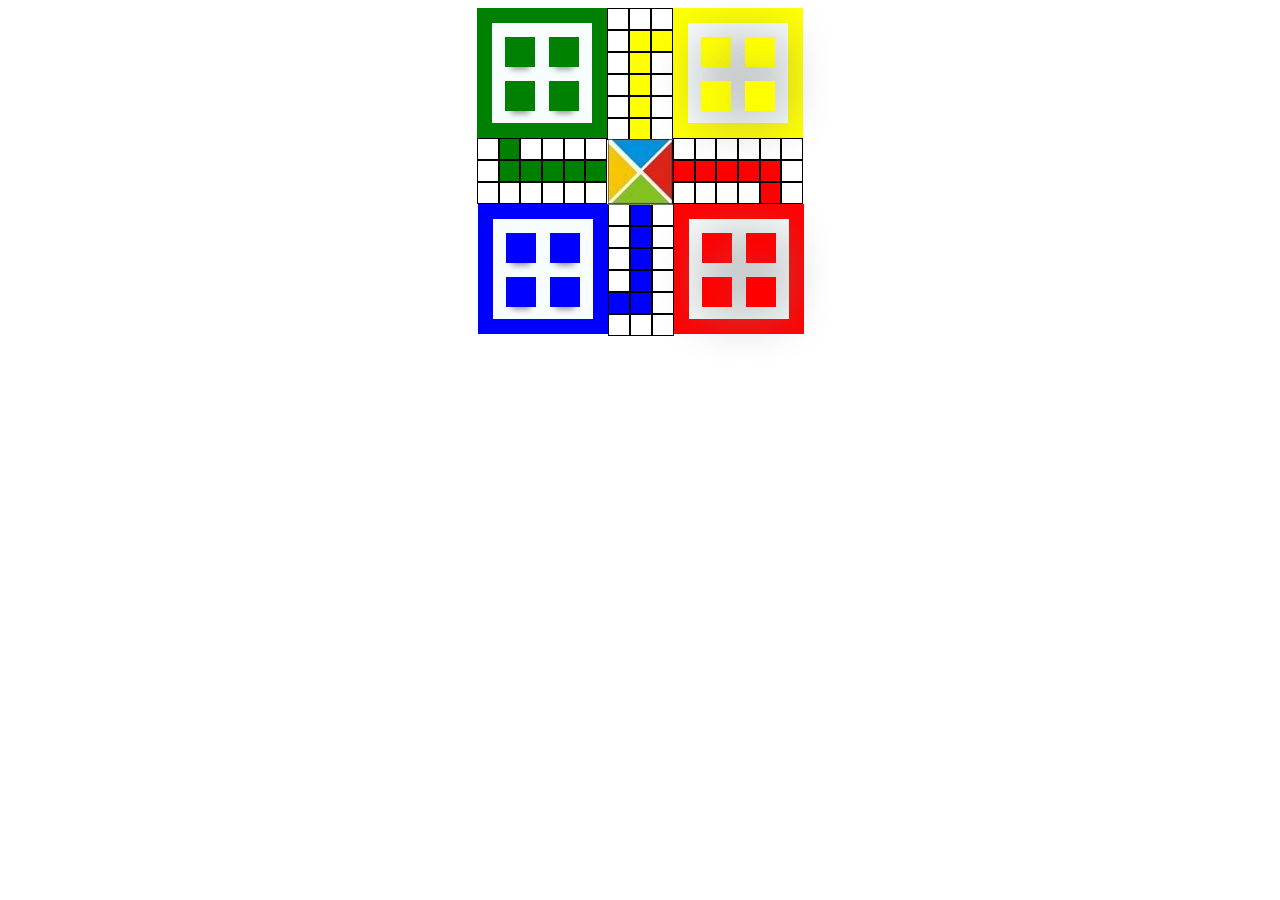
<file: index.html>
<!DOCTYPE html>
<html lang="en">
<head>
    <meta charset="UTF-8">
    <meta name="viewport" content="width=!, initial-scale=1.0">
    <title>Document</title>
    <link rel="stylesheet" href="style.css">
</head>
<body>
    <div class="parent">
        <div class="Main1">
            <div class="green">
                <div class="white">
                    <div class="box1">
                        <div class="boxgreen"></div>
                    <div class="boxgreen"></div>
                    </div>
                    <div class="box2">
                        <div class="boxgreen"></div>
                        <div class="boxgreen"></div>
                    </div>
                </div>
                <div class="ta">
                    <div class="sa"></div>
                    <div class="sa ca"></div>
                    <div class="sa"></div>
                    <div class="sa"></div>
                    <div class="sa"></div>
                    <div class="sa"></div>
                    </div>
                    <div class="tb">
                    <div class="sa"></div>
                    <div class="sa ca"></div>
                    <div class="sa ca"></div>
                    <div class="sa ca"></div>
                    <div class="sa ca"></div>
                    <div class="sa ca"></div>
                    </div>
                    <div class="tc">
                    <div class="sa"></div>
                    <div class="sa"></div>
                    <div class="sa"></div>
                    <div class="sa"></div>
                    <div class="sa"></div>
                    <div class="sa"></div>
                    </div>
            </div>
          
            <div class="boxes1">
                <div class="daba"></div>
                <div class="daba"></div>
                <div class="daba"></div>
                <div class="daba"></div>
                <div class="daba"></div>
                <div class="daba"></div>
            </div>
            <div class="boxes2">
                <div class="daba2"></div>
                <div class="daba2 ad"></div>
                <div class="daba2 ad"></div>
                <div class="daba2 ad"></div>
                <div class="daba2 ad"></div>
                <div class="daba2 ad"></div>
            </div>
            <div class="boxes3">
                <div class="daba3"></div>
                <div class="daba3 ad"></div>
                <div class="daba3"></div>
                <div class="daba3"></div>
                <div class="daba3"></div>
                <div class="daba3"></div>
            </div>
        
            <div class="yellow">
                <div class="white">
                    <div class="box1">
                        <div class="boxyellow"></div>
                    <div class="boxyellow"></div>
                    </div>
                    
                    <div class="box2">
                        <div class="boxyellow"></div>
                        <div class="boxyellow"></div>
                </div>
            </div>
<div class="ta">
<div class="sa"></div>
<div class="sa"></div>
<div class="sa"></div>
<div class="sa"></div>
<div class="sa"></div>
<div class="sa"></div>
</div>
<div class="tb">
<div class="sa ba"></div>
<div class="sa ba"></div>
<div class="sa ba"></div>
<div class="sa ba"></div>
<div class="sa ba"></div>
<div class="sa"></div>
</div>
<div class="tc">
<div class="sa"></div>
<div class="sa"></div>
<div class="sa"></div>
<div class="sa"></div>
<div class="sa ba"></div>
<div class="sa"></div>
</div>

        <div class="Main1">
            <div class="blue">
                <div class="white">
                    <div class="box1">
                        <div class="boxblue"></div>
                    <div class="boxblue"></div>
                    </div>
                    <div class="box2">
                        <div class="boxblue"></div>
                        <div class="boxblue"></div>
                    </div>
                </div>
            </div>

            <div class="boxes4">
                <div class="daba4"></div>
                <div class="daba4"></div>
                <div class="daba4"></div>
                <div class="daba4"></div>
                <div class="daba4 wa"></div>
                <div class="daba4"></div>
            </div>
            <div class="boxes5">
                <div class="daba5 wa"></div>
                <div class="daba5 wa"></div>
                <div class="daba5 wa"></div>
                <div class="daba5 wa"></div>
                <div class="daba5 wa"></div>
                <div class="daba5"></div>
            </div>
            <div class="boxes6">
                <div class="daba6"></div>
                <div class="daba6"></div>
                <div class="daba6"></div>
                <div class="daba6"></div>
                <div class="daba6"></div>
                <div class="daba6"></div>
            </div>
            
            

            <!-- <div class="tx">
                <div class="sa"></div>
                <div class="sa"></div>
                <div class="sa"></div>
                <div class="sa"></div>
                <div class="sa"></div>
                <div class="sa"></div>
                </div> -->
            <div class="red">
                <div class="white">
                    <div class="box1">
                        <div class="boxred"></div>
                    <div class="boxred"></div>
                    </div>
                    
                    <div class="box2">
                        <div class="boxred"></div>
                        <div class="boxred"></div>
                </div>
            </div>
            <div><img src="./pic/sddefault.jpg" alt=""></div>
            
        </div>    
</div>
    </div>

    <!-- <div class="A1">
        <div class="bamquet">3</div>
    </div> -->

</body>
</html>
</file>
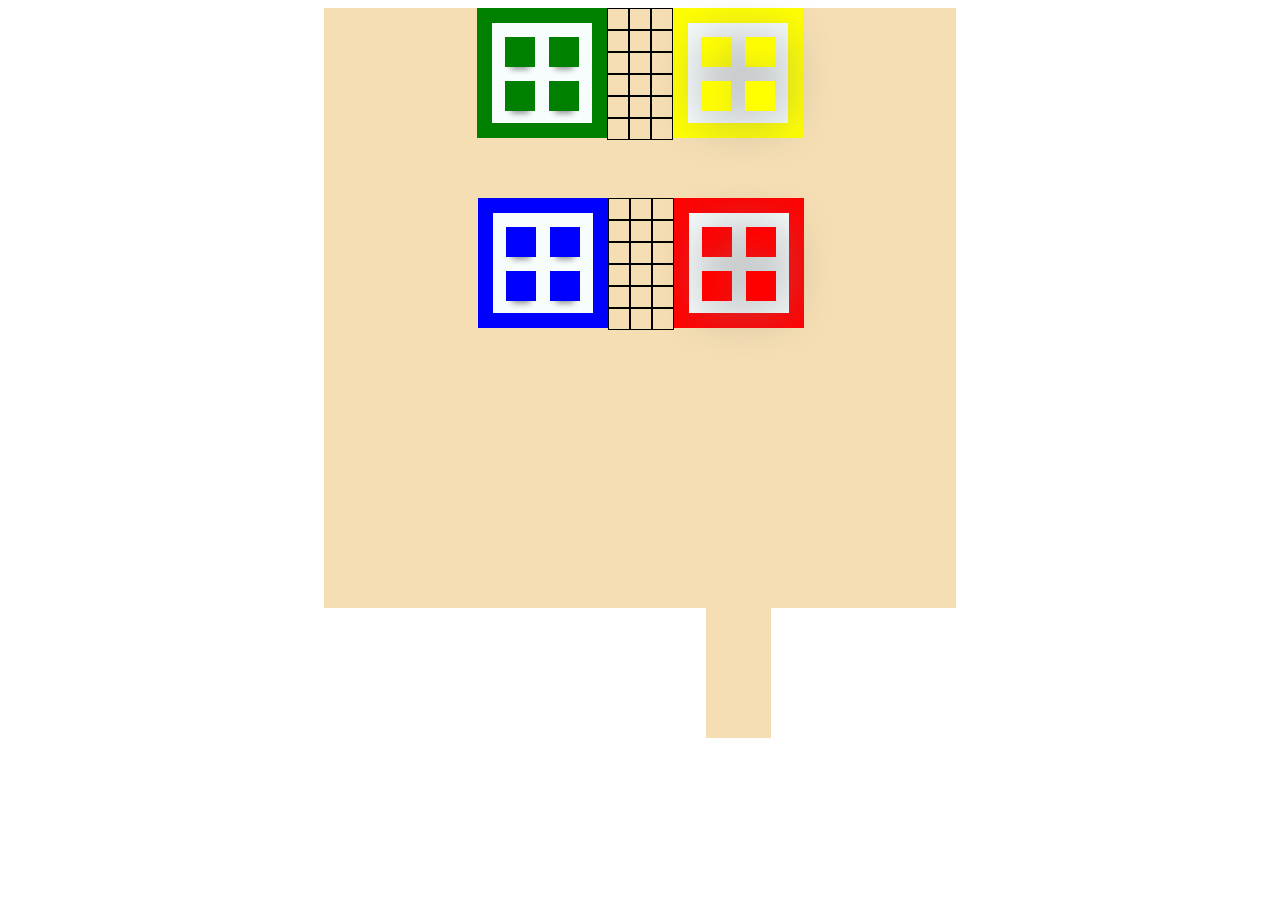
<file: Document.html>
<!DOCTYPE html>
<!-- saved from url=(0071)file:///C:/Users/ADMIN/Desktop/Ahmed%20%20%20Batch%2011/LUDO/index.html -->
<html lang="en"><head><meta http-equiv="Content-Type" content="text/html; charset=UTF-8">
    
    <meta name="viewport" content="width=!, initial-scale=1.0">
    <title>Document</title>
    <link rel="stylesheet" href="./Document_files/style.css">
</head>
<body>
    <div class="parent">
        <div class="Main1">
            <div class="green">
                <div class="white">
                    <div class="box1">
                        <div class="boxgreen"></div>
                    <div class="boxgreen"></div>
                    </div>
                    <div class="box2">
                        <div class="boxgreen"></div>
                        <div class="boxgreen"></div>
                    </div>
                </div>
            </div>

            <div class="boxes1">
                <div class="daba"></div>
                <div class="daba"></div>
                <div class="daba"></div>
                <div class="daba"></div>
                <div class="daba"></div>
                <div class="daba"></div>
            </div>
            <div class="boxes2">
                <div class="daba2"></div>
                <div class="daba2"></div>
                <div class="daba2"></div>
                <div class="daba2"></div>
                <div class="daba2"></div>
                <div class="daba2"></div>
            </div>
            <div class="boxes3">
                <div class="daba3"></div>
                <div class="daba3"></div>
                <div class="daba3"></div>
                <div class="daba3"></div>
                <div class="daba3"></div>
                <div class="daba3"></div>
            </div>
            
            


            <div class="yellow">
                <div class="white">
                    <div class="box1">
                        <div class="boxyellow"></div>
                    <div class="boxyellow"></div>
                    </div>
                    
                    <div class="box2">
                        <div class="boxyellow"></div>
                        <div class="boxyellow"></div>
                </div>
            </div>
        <div class="Main1">
            <div class="blue">
                <div class="white">
                    <div class="box1">
                        <div class="boxblue"></div>
                    <div class="boxblue"></div>
                    </div>
                    <div class="box2">
                        <div class="boxblue"></div>
                        <div class="boxblue"></div>
                    </div>
                </div>
            </div>

            <div class="boxes4">
                <div class="daba4"></div>
                <div class="daba4"></div>
                <div class="daba4"></div>
                <div class="daba4"></div>
                <div class="daba4"></div>
                <div class="daba4"></div>
            </div>
            <div class="boxes5">
                <div class="daba5"></div>
                <div class="daba5"></div>
                <div class="daba5"></div>
                <div class="daba5"></div>
                <div class="daba5"></div>
                <div class="daba5"></div>
            </div>
            <div class="boxes6">
                <div class="daba6"></div>
                <div class="daba6"></div>
                <div class="daba6"></div>
                <div class="daba6"></div>
                <div class="daba6"></div>
                <div class="daba6"></div>
            </div>
            
            


            <div class="red">
                <div class="white">
                    <div class="box1">
                        <div class="boxred"></div>
                    <div class="boxred"></div>
                    </div>
                    
                    <div class="box2">
                        <div class="boxred"></div>
                        <div class="boxred"></div>
                </div>
            </div>


            
        </div>    
</div>
    </div>

</div></div></body></html>
</file>
<file: style.css>
.Main1{
    margin: 0 auto;
    width: 45%;
    height: 325px;
    /* background-color: wheat; */
    display: flex;
    justify-content: center;
}
.green{
    background-color: green;
    width: 130px;
    height: 130px;
}

.yellow{
    background-color: yellow;
    width: 130px;
    height: 130px;
}

.white{
    background-color: rgb(247, 252, 252);
    width: 100px;
    height: 100px;
    margin: 0 auto;
    margin:15px 15px 15px 15px;
}

.box1{
    display:flex;
    justify-content: space-evenly;
}
.box2{
    display:flex;
    justify-content: space-evenly;
}

.boxgreen{
    width: 30px;
    height: 30px;
    background-color:green;
    box-shadow: 0px 8px 6px -6px #888888;
    margin-top:14.2px;
}
.boxyellow{
    width: 30px;
    height: 30px;
    background-color:yellow;
    box-shadow: 5px 5px 50px grey;
    margin-top:14.2px;
}

/*      */
.boxes1{
    /* display: flex; */
}
.daba{
    border: 1px solid black;
    width: 20px;
    height:20px;
}
.daba2{
    border: 1px solid black;
    width: 20px;
    height:20px;
}
.daba3{
    border: 1px solid black;
    width: 20px;
    height:20px;
}
/* 
.Main1{
    position: relative;
    left:50px;
    bottom: 0;
    margin: 0 auto;
    width: 50%;
    height: 600px;
    background-color: wheat;
    display: flex;
    justify-content: center;
} */

.boxes4{
    /* display:; */
}
.daba4{
    border: 1px solid black;
    width: 20px;
    height:20px;
    position: relative;
    top:0px;
    right:97px;
}
.daba5{
    border: 1px solid black;
    width: 20px;
    height:20px;
    position: relative;
    top:0px;
    right:97px;
}
.daba6{
    border: 1px solid black;
    width: 20px;
    height:20px;
    position: relative;
    top:0px;
    right:97px;
}


.blue{
    position: relative;
    top:0px;
    right:97px;
    background-color: blue;
    width: 130px;
    height: 130px;
}

.red{
    position: relative;
    top:0px;
    right:97px;
    background-color: red;
    width: 130px;
    height: 130px;
}
.boxblue{
    width: 30px;
    height: 30px;
    background-color:blue;
    box-shadow: 0px 8px 6px -6px #888888;
    margin-top:14.2px;
}
.boxred{
    width: 30px;
    height: 30px;
    background-color:red;
    box-shadow: 5px 5px 50px grey;
    margin-top:14.2px;
}

.ta{
    display: flex;    
}
.tb{
    display: flex;
}
.tc{
    display: flex;
}
.tx{
    display: flex;
}
.sa{
border: 1px solid black;
    width:20px;
    height:20px;
}


.A1{
    /* display: flex; */
    background-color: blueviolet;
    height:40px;
    width: 40px;
}

img{
    position: relative;
    left: -65.9px;
    bottom: 195px;
}

 /* box color */

 .ad{
    background-color: yellow;
}
.ba{
    background-color: red;
}
.wa{
    background-color: blue;
}
.ca{
    background-color: green;
}

/* box color */
</file>
<file: Document_files/style.css>
.Main1{
    margin: 0 auto;
    width: 50%;
    height: 600px;
    background-color: wheat;
    display: flex;
    justify-content: center;
}
.green{
    background-color: green;
    width: 130px;
    height: 130px;
}

.yellow{
    background-color: yellow;
    width: 130px;
    height: 130px;
}

.white{
    background-color: rgb(247, 252, 252);
    width: 100px;
    height: 100px;
    margin: 0 auto;
    margin:15px 15px 15px 15px;
}

.box1{
    display:flex;
    justify-content: space-evenly;
}
.box2{
    display:flex;
    justify-content: space-evenly;
}

.boxgreen{
    width: 30px;
    height: 30px;
    background-color:green;
    box-shadow: 0px 8px 6px -6px #888888;
    margin-top:14.2px;
}
.boxyellow{
    width: 30px;
    height: 30px;
    background-color:yellow;
    box-shadow: 5px 5px 50px grey;
    margin-top:14.2px;
}

/*      */
.boxes1{
    /* display: flex; */
}
.daba{
    border: 1px solid black;
    width: 20px;
    height:20px;
}
.daba2{
    border: 1px solid black;
    width: 20px;
    height:20px;
}
.daba3{
    border: 1px solid black;
    width: 20px;
    height:20px;
}

.Main1{
    /* position: relative;
    left:50px;
    bottom: 0; */
    margin: 0 auto;
    /* width: 50%;
    height: 600px;
    background-color: wheat; */
    display: flex;
    justify-content: center;
}

.boxes4{
    /* display:; */
}
.daba4{
    border: 1px solid black;
    width: 20px;
    height:20px;
    position: relative;
    top:60px;
    right:97px;
}
.daba5{
    border: 1px solid black;
    width: 20px;
    height:20px;
    position: relative;
    top:60px;
    right:97px;
}
.daba6{
    border: 1px solid black;
    width: 20px;
    height:20px;
    position: relative;
    top:60px;
    right:97px;
}


.blue{
    position: relative;
    top:60px;
    right:97px;
    background-color: blue;
    width: 130px;
    height: 130px;
}

.red{
    position: relative;
    top:60px;
    right:97px;
    background-color: red;
    width: 130px;
    height: 130px;
}
.boxblue{
    width: 30px;
    height: 30px;
    background-color:blue;
    box-shadow: 0px 8px 6px -6px #888888;
    margin-top:14.2px;
}
.boxred{
    width: 30px;
    height: 30px;
    background-color:red;
    box-shadow: 5px 5px 50px grey;
    margin-top:14.2px;
}
</file>
